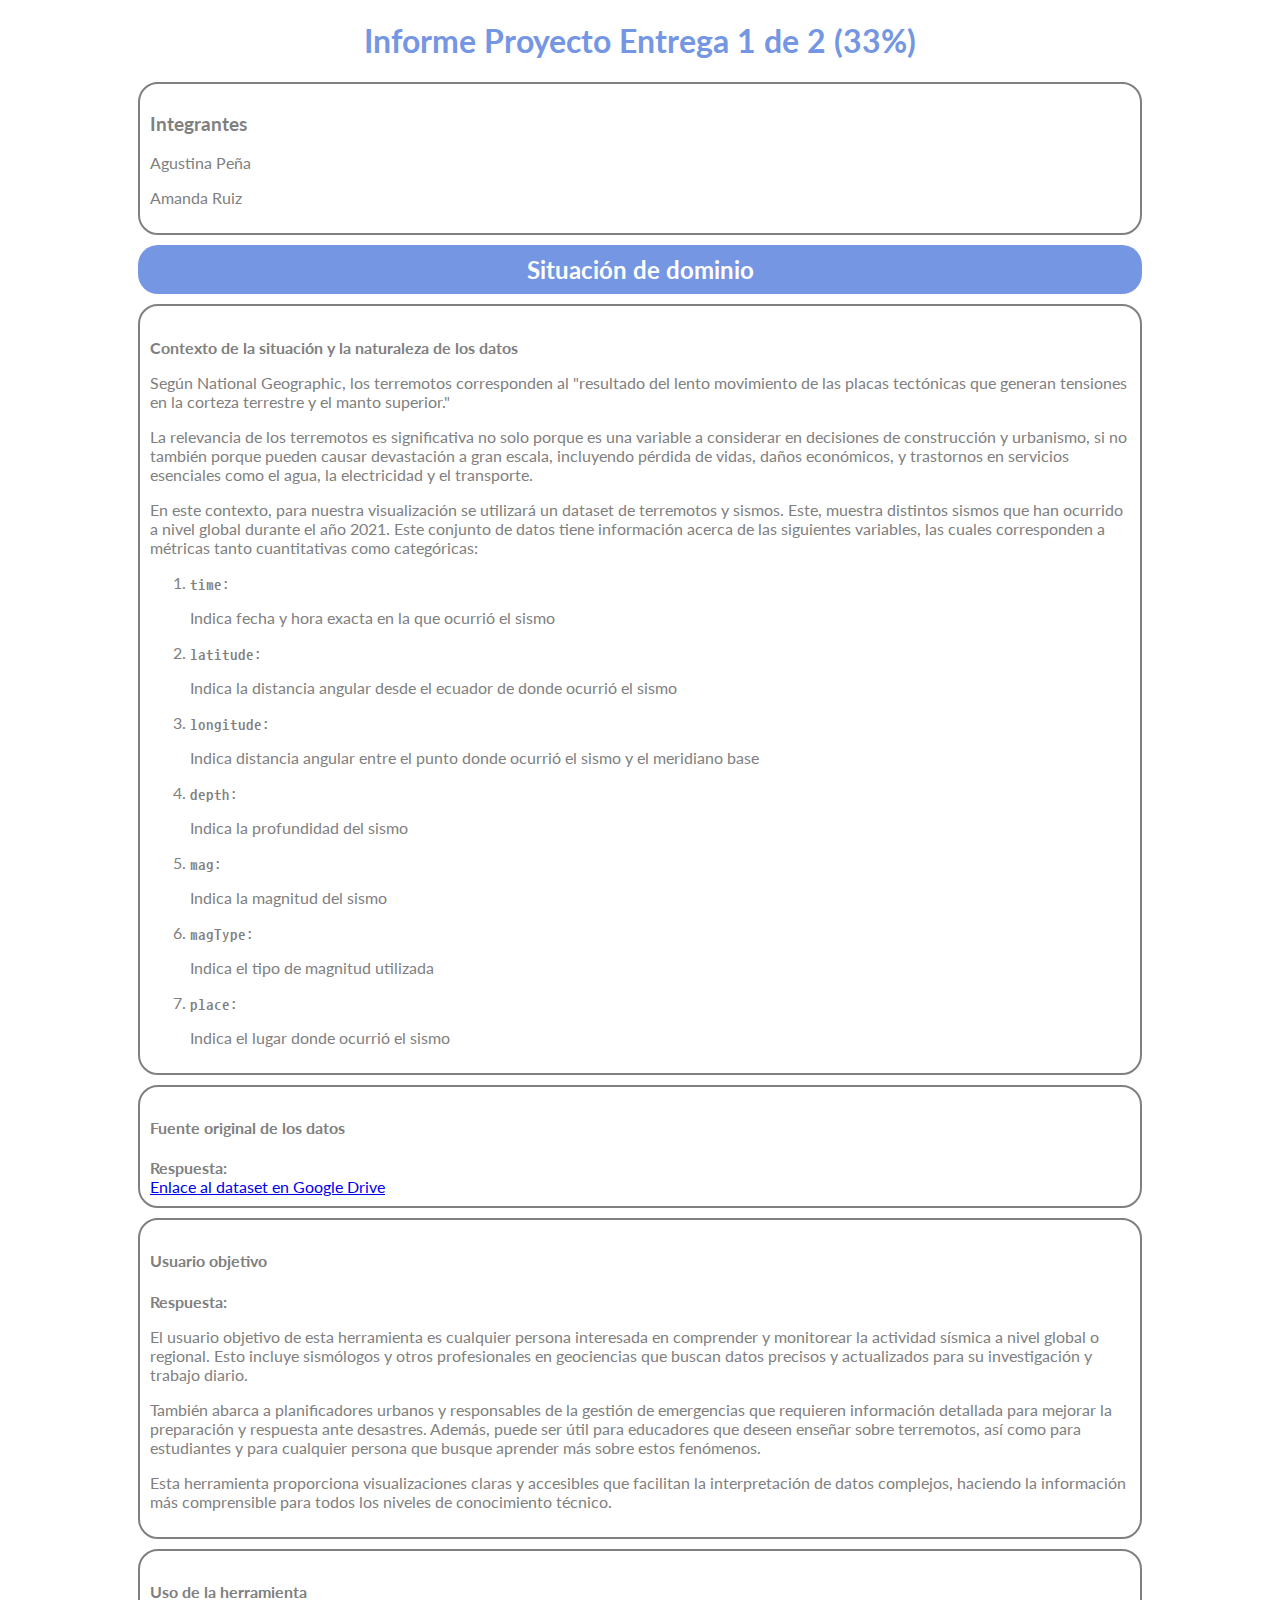
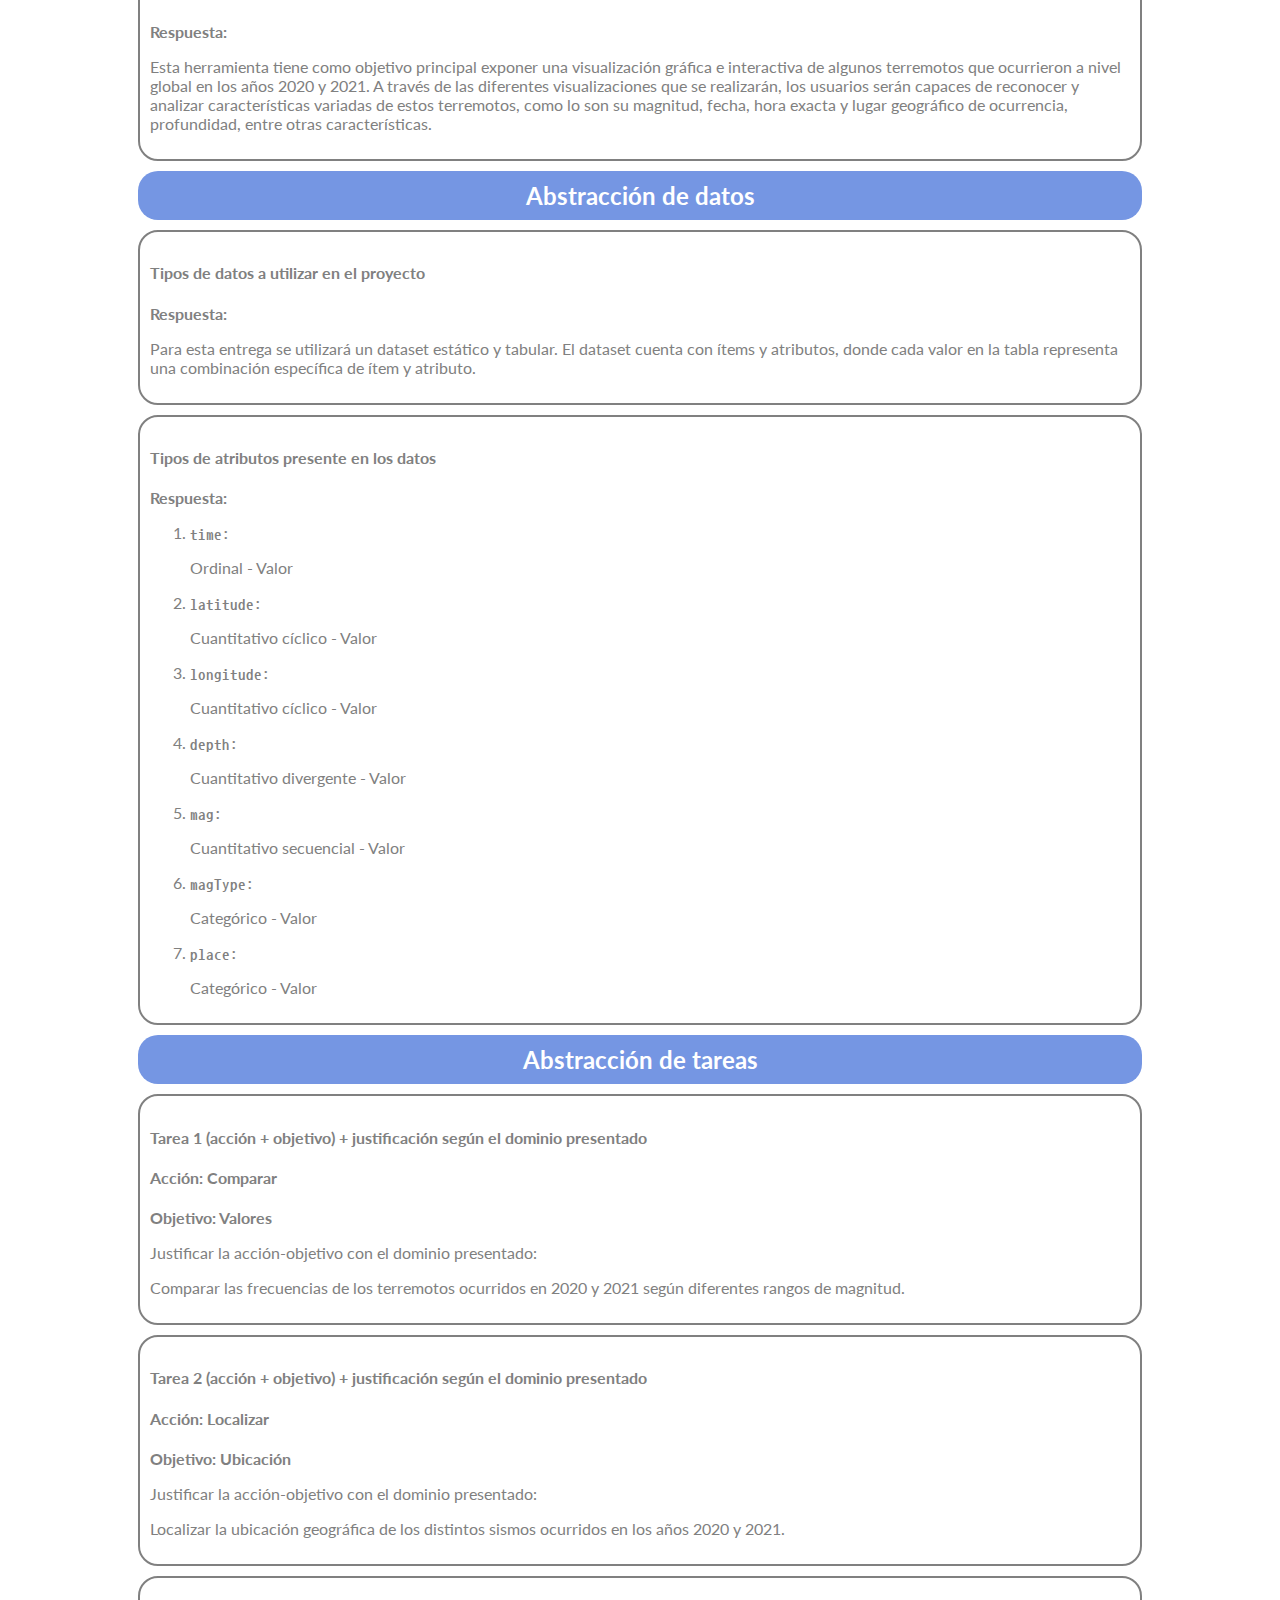
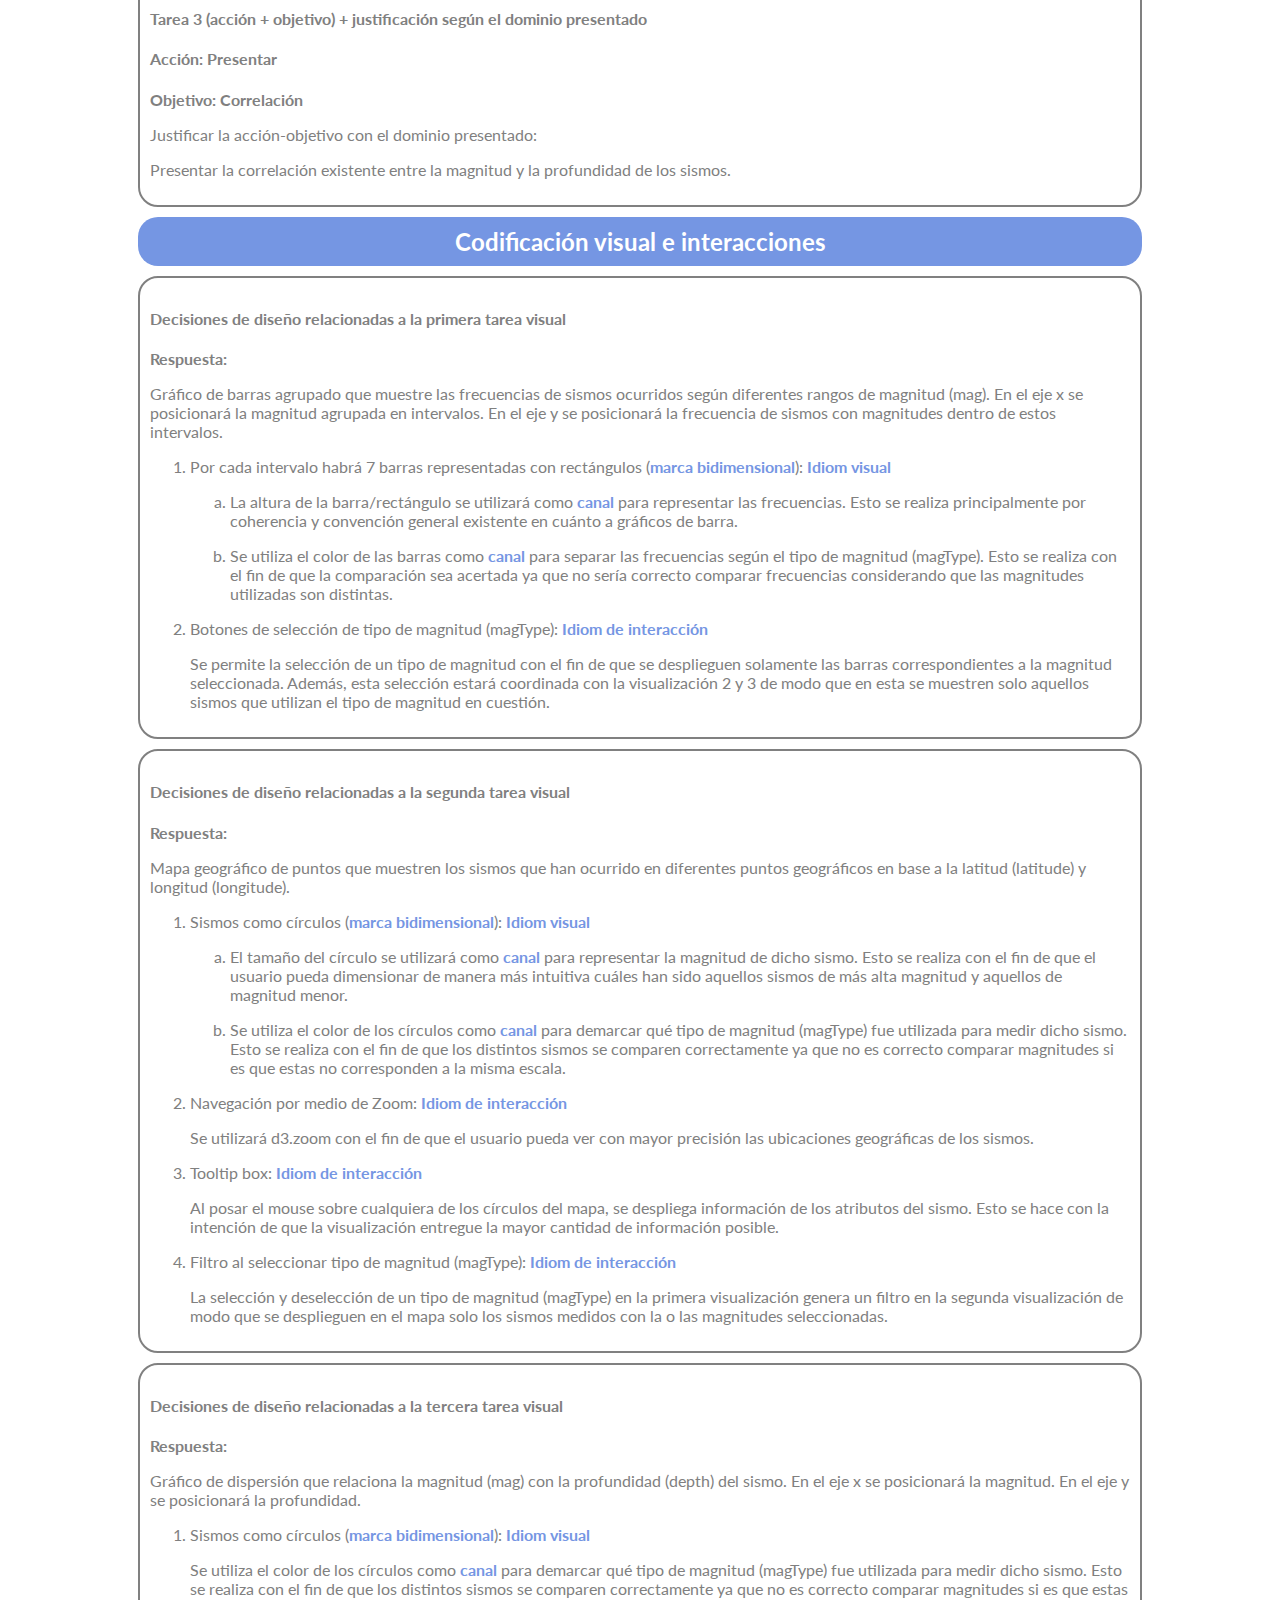
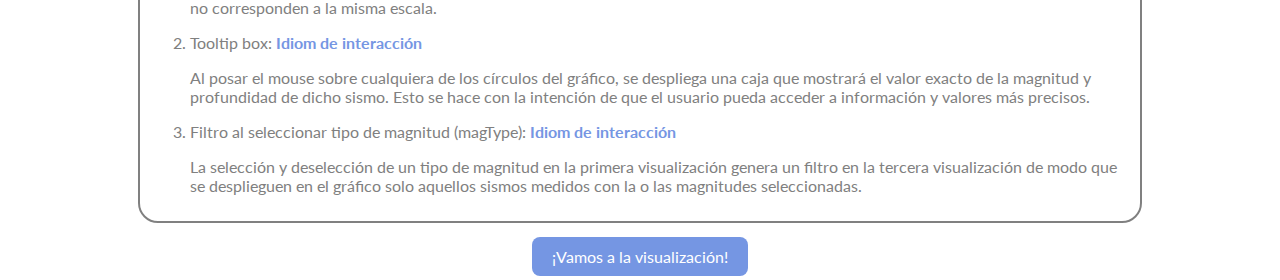
<file: index.html>
<!DOCTYPE html>
<html lang="en">

<head>
    <meta charset="UTF-8">
    <meta http-equiv="X-UA-Compatible" content="IE=edge">
    <meta name="viewport" content="width=device-width, initial-scale=1.0">
    <link rel="stylesheet" href="style.css">
    <link rel="preconnect" href="https://fonts.googleapis.com">
<link rel="preconnect" href="https://fonts.gstatic.com" crossorigin>
<link href="https://fonts.googleapis.com/css2?family=Nanum+Gothic+Coding&family=Source+Code+Pro:ital,wght@0,200..900;1,200..900&display=swap" rel="stylesheet">
    <link href="https://fonts.googleapis.com/css2?family=Lato:wght@400&display=swap" rel="stylesheet">
    <title>Proyecto</title>
</head>

<body>
    <div class="container">
        <h1>Informe Proyecto Entrega 1 de 2 (33%)</h1>

        <div class="response">
            <h3>Integrantes</h2>
                <p>Agustina Peña</p>
                <p>Amanda Ruiz</p>
        </div>

        <div class="case">
            <h2>Situación de dominio</h2>
            <div class="response">
                <h4>Contexto de la situación y la naturaleza de los datos</h4>
                <!-- Puedes agregar los P que sean necesarios -->
                <p>Según National Geographic, los terremotos corresponden al "resultado del lento movimiento de las placas tectónicas que generan tensiones en la corteza terrestre y el manto superior."
                    <p>
                    La relevancia de los terremotos es significativa no solo porque es una variable a considerar en decisiones de construcción y urbanismo, si no también porque pueden causar devastación a gran escala, incluyendo pérdida de vidas, daños económicos, y trastornos en servicios esenciales como el agua, la electricidad y el transporte. </p>
                <p>En este contexto, para nuestra visualización se utilizará un dataset de terremotos y sismos. Este, muestra distintos sismos que han ocurrido a nivel global durante el año 2021. Este conjunto de datos tiene información acerca de las siguientes variables, las cuales corresponden a métricas tanto cuantitativas como categóricas:</p>
                    <ol>
                        <li><strong><span class="cod">time:</span></strong> <p> Indica fecha y hora exacta en la que ocurrió el sismo</li>
                        <li><strong><span class="cod">latitude:</span></strong> <p>Indica la distancia angular desde el ecuador de donde ocurrió el sismo</li>
                        <li><strong><span class="cod">longitude:</span></strong> <p>Indica distancia angular entre el punto donde ocurrió el sismo y el meridiano base</li>
                        <li><strong><span class="cod">depth:</span></strong> <p>Indica la profundidad del sismo</li>
                        <li><strong><span class="cod">mag:</span></strong> <p>Indica la magnitud del sismo</li>
                        <li><strong><span class="cod">magType:</span></strong> <p>Indica el tipo de magnitud utilizada</li>
                        <li><strong><span class="cod">place:</span></strong> <p>Indica el lugar donde ocurrió el sismo</li>
                    </ol>
            </div>
            <div class="response">
                <h4>Fuente original de los datos</h4>
                <h4>Respuesta:</h4>
                <!-- Puedes agregar los P que sean necesarios -->
                <a href="https://drive.google.com/drive/folders/17DfpYgx64sWBJj965HQr0mS7g7zIGL8C" target="_blank">Enlace al dataset en Google Drive</a>

            </div>
            <div class="response">
                <h4>Usuario objetivo</h4>
                <h4>Respuesta:</h4>
                <!-- Puedes agregar los P que sean necesarios -->
                <p>El usuario objetivo de esta herramienta es cualquier persona interesada en comprender y monitorear la actividad sísmica a nivel global o regional. Esto incluye sismólogos y otros profesionales en geociencias que buscan datos precisos y actualizados para su investigación y trabajo diario.</p>
                    También abarca a planificadores urbanos y responsables de la gestión de emergencias que requieren información detallada para mejorar la preparación y respuesta ante desastres. Además, puede ser útil para educadores que deseen enseñar sobre terremotos, así como para estudiantes y para cualquier persona que busque aprender más sobre estos fenómenos. </p>
                    <p>Esta herramienta proporciona visualizaciones claras y accesibles que facilitan la interpretación de datos complejos, haciendo la información más comprensible para todos los niveles de conocimiento técnico.</p>
            </div>
            <div class="response">
                <h4>Uso de la herramienta</h4>
                <h4>Respuesta:</h4>
                <!-- Puedes agregar los P que sean necesarios -->
                <p>Esta herramienta tiene como objetivo principal exponer una visualización gráfica e interactiva de algunos terremotos que ocurrieron a nivel global en los años 2020 y 2021. A través de las diferentes visualizaciones que se realizarán, los usuarios serán capaces de reconocer y analizar características variadas de estos terremotos, como lo son su magnitud, fecha, hora exacta y lugar geográfico de ocurrencia, profundidad, entre otras características.</p>
            </div>

        </div>

        <div class="case">
            <h2>Abstracción de datos</h2>
            <div class="response">
                <h4>Tipos de datos a utilizar en el proyecto</h4>
                <h4>Respuesta:</h4>
                <!-- Puedes agregar los P que sean necesarios -->
                <p>Para esta entrega se utilizará un dataset estático y tabular. El dataset cuenta con ítems  y atributos, donde cada valor en la tabla representa una combinación específica de ítem y atributo.  </p>
            </div>
            <div class="response">
                <h4>Tipos de atributos presente en los datos</h4>
                <h4>Respuesta:</h4>
                <!-- Puedes agregar los P que sean necesarios -->
                <ol>
                    <li><strong><span class="cod">time:</span></strong> <p> Ordinal - Valor</li>
                    <li><strong><span class="cod">latitude:</span></strong> <p>Cuantitativo cíclico - Valor</li>
                    <li><strong><span class="cod">longitude:</span></strong> <p>Cuantitativo cíclico - Valor</li>
                    <li><strong><span class="cod">depth:</span></strong> <p>Cuantitativo divergente - Valor</li>
                    <li><strong><span class="cod">mag:</span></strong> <p>Cuantitativo secuencial - Valor</li>
                    <li><strong><span class="cod">magType:</span></strong> <p>Categórico - Valor</li>
                    <li><strong><span class="cod">place:</span></strong> <p>Categórico - Valor</li>
                </ol>            </div>
        </div>

        <div class="case">
            <h2>Abstracción de tareas</h2>
            <div class="response">
                <h4>Tarea 1 (acción + objetivo) + justificación según el dominio presentado</h4>
                <h4>Acción: Comparar</h4>
                <h4>Objetivo: Valores</h4>
                <!-- Puedes agregar los P que sean necesarios -->
                <p>Justificar la acción-objetivo con el dominio presentado: </p>
                <p>Comparar las frecuencias de los terremotos ocurridos en 2020 y 2021 según diferentes rangos de magnitud.</p>
            </div>
            <div class="response">
                <h4>Tarea 2 (acción + objetivo) + justificación según el dominio presentado</h4>
                <h4>Acción: Localizar</h4>
                <h4>Objetivo: Ubicación</h4>
                <!-- Puedes agregar los P que sean necesarios -->
                <p>Justificar la acción-objetivo con el dominio presentado: </p>
                <p>Localizar la ubicación geográfica de los distintos sismos ocurridos en los años 2020 y 2021.</p>
            </div>
            <div class="response">
                <h4>Tarea 3 (acción + objetivo) + justificación según el dominio presentado</h4>
                <h4>Acción: Presentar</h4>
                <h4>Objetivo: Correlación</h4>
                <!-- Puedes agregar los P que sean necesarios -->
                <p>Justificar la acción-objetivo con el dominio presentado: </p>
                <p>Presentar la correlación existente entre la magnitud y la profundidad de los sismos.</p>
            </div>
        </div>

        <div class="case">
            <h2>Codificación visual e interacciones</h2>
            <div class="response">
                <h4>Decisiones de diseño relacionadas a la primera tarea visual</h4>
                <h4>Respuesta:</h4>
                <p>
                    Gráfico de barras agrupado que muestre las frecuencias de sismos ocurridos según diferentes rangos de magnitud (mag).
                    En el eje x se posicionará la magnitud agrupada en intervalos. En el eje y se posicionará la frecuencia de sismos con magnitudes dentro de estos intervalos.
                </p>
                </p>
                <ol>
                    <li>
                        Por cada intervalo habrá 7 barras representadas con rectángulos (<span class="bold-color">marca bidimensional</span>): <span class="bold-color">Idiom visual</span>
                        <ol type="a" class="indent">
                        </p>
                            <li>
                                La altura de la barra/rectángulo se utilizará como <span class="bold-color">canal</span> para representar las frecuencias. Esto se realiza principalmente por coherencia y convención general existente en cuánto a gráficos de barra.
                            </li>
                        </p>
                            <li>
                                Se utiliza el color de las barras como <span class="bold-color">canal</span> para separar las frecuencias según el tipo de magnitud (magType). Esto se realiza con el fin de que la comparación sea acertada ya que no sería correcto comparar frecuencias considerando que las magnitudes utilizadas son distintas.
                            </li>
                        </ol>
                    </li>
                    <li>
                    </p>
                        Botones de selección de tipo de magnitud (magType): <span class="bold-color">Idiom de interacción</span>
                        <p class="indent">
                            Se permite la selección de un tipo de magnitud con el fin de que se desplieguen solamente las barras correspondientes a la magnitud seleccionada. Además, esta selección estará coordinada con la visualización 2 y 3 de modo que en esta se muestren solo aquellos sismos que utilizan el tipo de magnitud en cuestión.
                        </p>
                    </li>
                </ol>
            </div>
            <div class="response">
                <h4>Decisiones de diseño relacionadas a la segunda tarea visual</h4>
                <h4>Respuesta:</h4>
                <!-- Puedes agregar los P que sean necesarios -->
                <p>
                    Mapa geográfico de puntos que muestren los sismos que han ocurrido en diferentes puntos geográficos en base a la latitud (latitude) y longitud (longitude).
                </p>
                <ol>
                    <li>
                        Sismos como círculos (<span class="bold-color">marca bidimensional</span>): <span class="bold-color">Idiom visual</span>
                        <ol type="a" class="indent">
                        </p>
                            <li>
                                El tamaño del círculo se utilizará como <span class="bold-color">canal</span> para representar la magnitud de dicho sismo. Esto se realiza con el fin de que el usuario pueda dimensionar de manera más intuitiva cuáles han sido aquellos sismos de más alta magnitud y aquellos de magnitud menor.
                            </li>
                        </p>
                            <li>
                                Se utiliza el color de los círculos como <span class="bold-color">canal</span> para demarcar qué tipo de magnitud (magType) fue utilizada para medir dicho sismo. Esto se realiza con el fin de que los distintos sismos se comparen correctamente ya que no es correcto comparar magnitudes si es que estas no corresponden a la misma escala.
                            </li>
                        </p>
                        </ol>
                    </li>
                    <li>
                       Navegación por medio de Zoom: <span class="bold-color">Idiom de interacción</span>
                        <p class="indent">
                            Se utilizará d3.zoom con el fin de que el usuario pueda ver con mayor precisión las ubicaciones geográficas de los sismos.
                        </p>
                    </li>
                    <li>
                        Tooltip box: <span class="bold-color">Idiom de interacción</span>
                        <p class="indent">
                            Al posar el mouse sobre cualquiera de los círculos del mapa, se despliega información de los atributos del sismo. Esto se hace con la intención de que la visualización entregue la mayor cantidad de información posible.
                        </p>
                    </li>
                    <li>
                        Filtro al seleccionar tipo de magnitud (magType): <span class="bold-color">Idiom de interacción</span>
                        <p class="indent">
                            La selección y deselección de un tipo de magnitud (magType) en la primera visualización genera un filtro en la segunda visualización de modo que se desplieguen en el mapa solo los sismos medidos con la o las magnitudes seleccionadas.
                        </p>
                    </li>
                </ol>
            </div>

            <div class="response">
                <h4>Decisiones de diseño relacionadas a la tercera tarea visual</h4>
                <h4>Respuesta:</h4>
                <!-- Puedes agregar los P que sean necesarios -->
                <p>
                    Gráfico de dispersión que relaciona la magnitud (mag) con la profundidad (depth) del sismo.
                    En el eje x se posicionará la magnitud. En el eje y se posicionará la profundidad.
                </p>
                <ol>
                    <li>
                        Sismos como círculos (<span class="bold-color">marca bidimensional</span>): <span class="bold-color">Idiom visual</span>
                        <p class="indent">
                            Se utiliza el color de los círculos como <span class="bold-color">canal</span> para demarcar qué tipo de magnitud (magType) fue utilizada para medir dicho sismo. Esto se realiza con el fin de que los distintos sismos se comparen correctamente ya que no es correcto comparar magnitudes si es que estas no corresponden a la misma escala.
                        </p>
                    </li>
                    <li>
                        Tooltip box: <span class="bold-color">Idiom de interacción</span>
                        <p class="indent">
                            Al posar el mouse sobre cualquiera de los círculos del gráfico, se despliega una caja que mostrará el valor exacto de la magnitud y profundidad de dicho sismo. Esto se hace con la intención de que el usuario pueda acceder a información y valores más precisos.
                        </p>
                    </li>
                    <li>
                        Filtro al seleccionar tipo de magnitud (magType): <span class="bold-color">Idiom de interacción</span>
                        <p class="indent">
                            La selección y deselección de un tipo de magnitud en la primera visualización genera un filtro en la tercera visualización de modo que se desplieguen en el gráfico solo aquellos sismos medidos con la o las magnitudes seleccionadas.
                        </p>
                    </li>
                </ol>
            </div>
            <div class="button-container">
                <button class="button" onclick="window.location.href='vis.html'">¡Vamos a la visualización!</button>
            </div>
        </div>

</body>

</html>
</file>
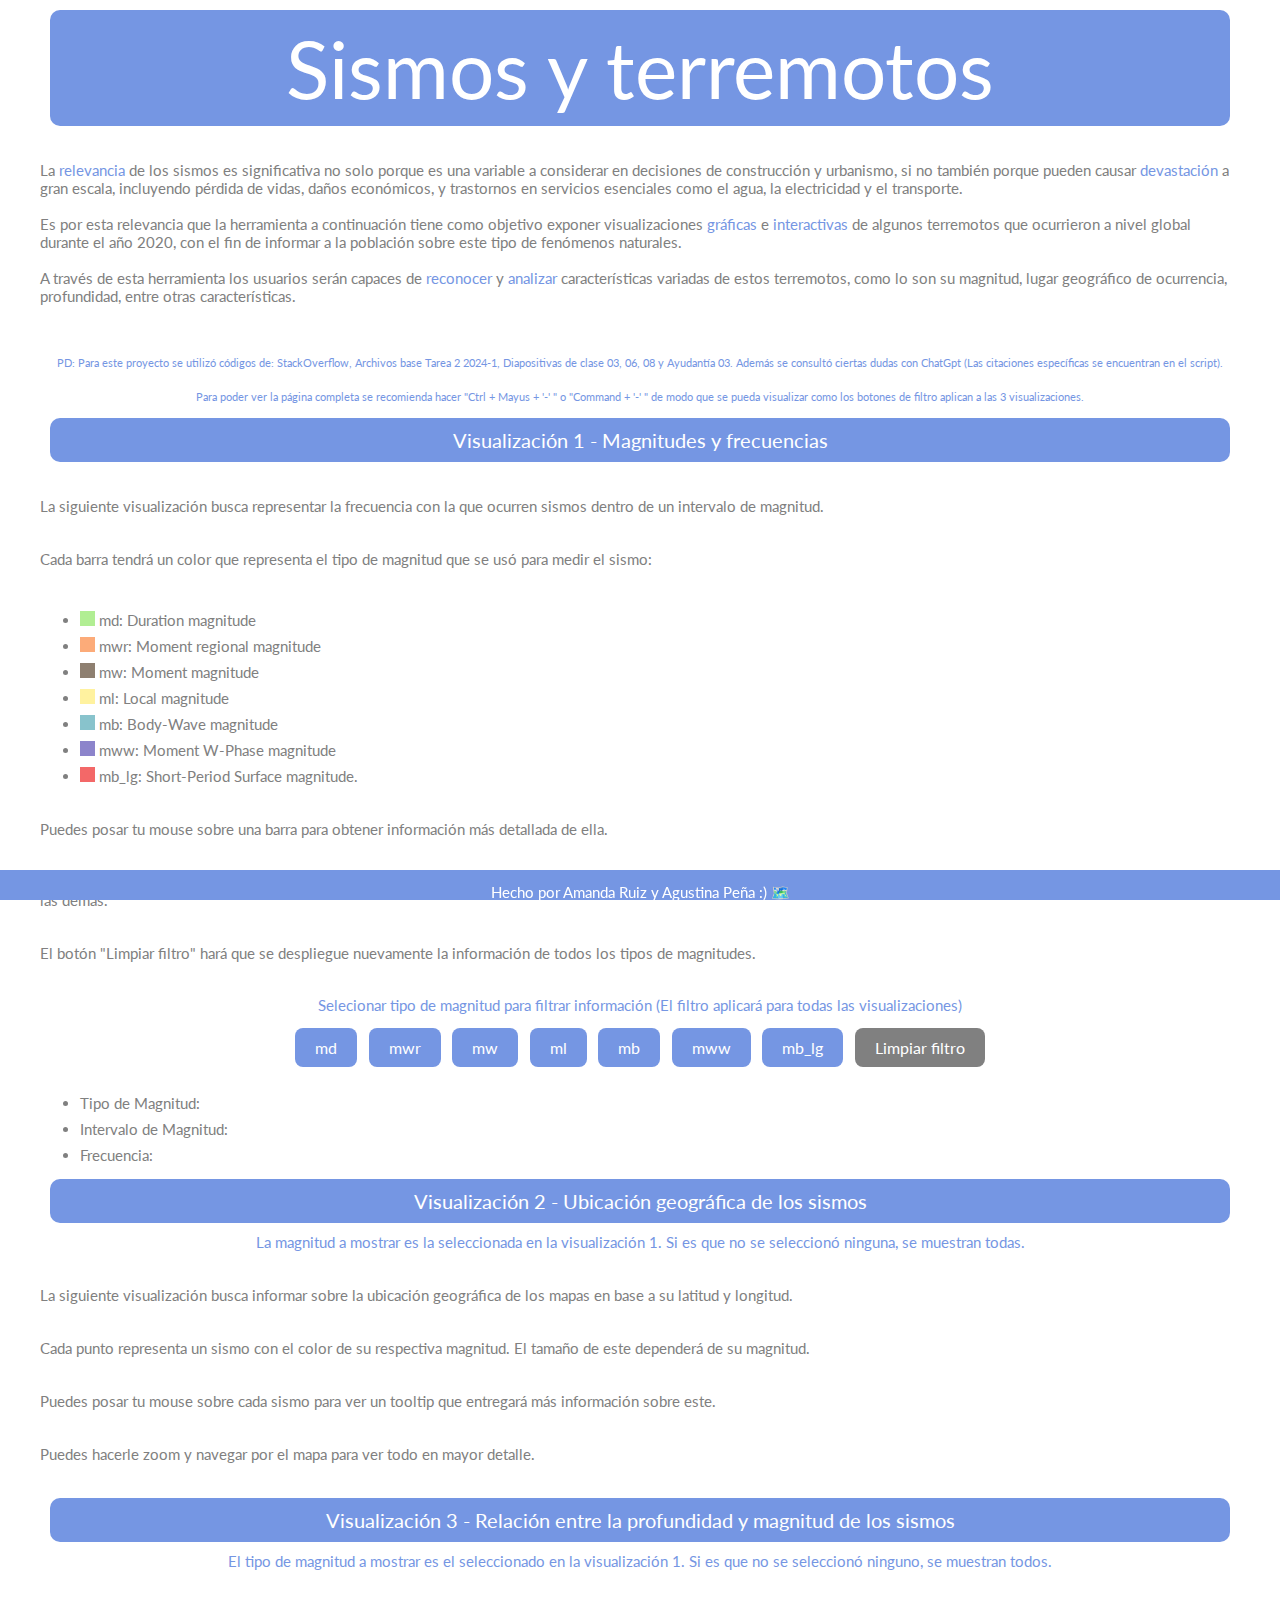
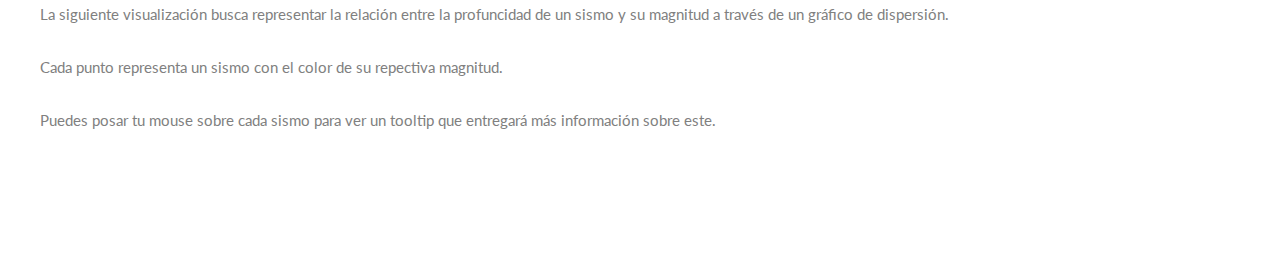
<file: vis.html>
<!DOCTYPE html>
<html lang="en">
 <!-- TODA LA ESTRUCTURACION HTML DE LA PAGINA SE BASÓ EN LOS ARCHIVOS BASE DADOS EN LA TAREA 2 -->
<head>
    <meta charset="UTF-8">
    <meta http-equiv="X-UA-Compatible" content="IE=edge">
    <meta name="viewport" content="width=device-width, initial-scale=1.0">
    <link rel="stylesheet" href="estilos.css">
    <link rel="preconnect" href="https://fonts.gstatic.com" crossorigin>
    <link href="https://fonts.googleapis.com/css2?family=Lato:wght@400&display=swap" rel="stylesheet">
    <script src="https://d3js.org/d3.v7.js"></script>
    <script src="https://d3js.org/topojson.v1.min.js"></script>
    <title>Visualización</title>
</head>

<body>
    <div class="container">
        <div class="case">
            <h1 class="titulo-principal">Sismos y terremotos</h1>
        <div>
        <h6>La <span class="highlight">relevancia</span> de los sismos es significativa no solo porque es una variable a considerar en decisiones de construcción y urbanismo, si no también porque pueden causar <span class="highlight">devastación</span> a gran escala, incluyendo pérdida de vidas, daños económicos, y trastornos en servicios esenciales como el agua, la electricidad y el transporte.<br>
        <br>
        Es por esta relevancia que la herramienta a continuación tiene como objetivo exponer visualizaciones <span class="highlight">gráficas</span> e <span class="highlight">interactivas</span> de algunos terremotos que ocurrieron a nivel global durante el año 2020, con el fin de informar a la población sobre este tipo de fenómenos naturales.<br>
        <br>
        A través de esta herramienta los usuarios serán capaces de <span class="highlight">reconocer</span> y <span class="highlight">analizar</span>  características variadas de estos terremotos, como lo son su magnitud, lugar geográfico de ocurrencia, profundidad, entre otras características.</h6>
        <h7>PD: Para este proyecto se utilizó  códigos de: StackOverflow, Archivos base Tarea 2 2024-1, Diapositivas de clase 03, 06, 08 y Ayudantía 03. Además se consultó ciertas dudas con ChatGpt
        (Las citaciones específicas se encuentran en el script).</h7>

        <br>
        <h7>Para poder ver la página completa se recomienda hacer "Ctrl + Mayus + '-' " o "Command + '-' " de modo que se pueda visualizar como los botones de filtro aplican a las 3 visualizaciones.</h7>


        <div class="case">
            <h2>Visualización 1 -  Magnitudes y frecuencias</h2>
        <div>
        <h6>La siguiente visualización busca representar la frecuencia con la que ocurren sismos dentro de un intervalo de magnitud.
        </h6>
        <h6 class="subtitulo">Cada barra tendrá un color que representa el tipo de magnitud que se usó para medir el sismo:</h6>

        <ul class="legend textStart">

            <li>
                <span id="legendmd"></span> md: Duration magnitude
            </li>
            <li>
                <span id="legendmwr"></span> mwr: Moment regional magnitude
            </li>
            <li>
                <span id="legendmw"></span> mw: Moment magnitude
            </li>
            <li>
                <span id="legendml"></span> ml: Local magnitude
            </li>
            <li>
                <span id="legendmb"></span> mb: Body-Wave magnitude
            </li>
            <li>
                <span id="legendmww"></span> mww: Moment W-Phase magnitude
            </li>
            <li>
                <span id="legendmb_lg"></span> mb_lg: Short-Period Surface magnitude.
            </li>

        </ul>
       <h6>Puedes posar tu mouse sobre una barra para obtener información más detallada de ella.</h6>
       <h6>Puedes hacer click en los botones para elegir un tipo de magnitud y hacer que se despliegue solo la inofrmación del tipo de magnitud seleccionada tanto en esta visualización como en las demás.</h6>
       <h6>El botón "Limpiar filtro" hará que se despliegue nuevamente la información de todos los tipos de magnitudes.</h6>

       <div>
        <h5>Selecionar tipo de magnitud para filtrar información (El filtro aplicará para todas las visualizaciones)</h5>
        <button id="btn1">md</button>
        <button id="btn2">mwr</button>
        <button id="btn3">mw</button>
        <button id="btn4">ml</button>
        <button id="btn5">mb</button>
        <button id="btn6">mww</button>
        <button id="btn7">mb_lg</button>
        <button id="btn8">Limpiar filtro</button> 
    </div>
        <div id="vis-1">
        </div>
        <div class="textStart">
            <ul>
                <li>Tipo de Magnitud: <span id="detailMag"></span></li>
                <li>Intervalo de Magnitud: <span id="detailIntervalo"></span></li>
                <li>Frecuencia: <span id="detailFrecuencia"></span></li>
            </ul>

        </div>

        <h2>Visualización 2 - Ubicación geográfica de los sismos</h2>
        <div>
            <h5>La magnitud a mostrar es la seleccionada en la visualización 1. Si es que no se seleccionó ninguna, se muestran todas.</h5>
        </div>
        <h6>La siguiente visualización busca informar sobre la ubicación geográfica de los mapas en base a su latitud y longitud.</h6>

        <h6>Cada punto representa un sismo con el color de su respectiva magnitud. El tamaño de este dependerá de su magnitud.</h6>
        <h6>Puedes posar tu mouse sobre cada sismo para ver un tooltip que entregará más información sobre este.</h6>
        <h6>Puedes hacerle zoom y navegar por el mapa para ver todo en mayor detalle. </h6>

        <div id="vis-2">
            <!-- <h4 id="selected"></h4> -->
        </div>
        <h2>Visualización 3 - Relación entre la profundidad y magnitud de los sismos</h2>
        <div>
            <h5>El tipo de magnitud a mostrar es el seleccionado en la visualización 1. Si es que no se seleccionó ninguno, se muestran todos.</h5>
        </div>
        <h6>La siguiente visualización busca representar la relación entre la profuncidad de un sismo y su magnitud a través de un gráfico de dispersión.</h6>

        <h6>Cada punto representa un sismo con el color de su repectiva magnitud.</h6>
        <h6>Puedes posar tu mouse sobre cada sismo para ver un tooltip que entregará más información sobre este.</h6>

        <div id="vis-3">
            <!-- <h4 id="selected"></h4> -->
        </div>
    </div>

    <script src="main.js"></script>
    <br>       
    <br>
    <br>

</body>

<footer>
    <h4 id ="nombres">Hecho por Amanda Ruiz y Agustina Peña :) 🗺️ </h4>
</footer>


</html>
</file>
<file: style.css>
body {
    margin: 0 auto;
    /* Puedes cambiar el color de fondo (background-color) si lo deseas */
    background-color: rgb(255, 255, 255);
    max-width: 80%;
    min-width: 500px;
    text-align: center;
}

h1{
    font-family: "Lato";
    color: #7596e3;

}

.h2{
    font-family: "Lato";
    text-align: start;
    color:  rgb(131, 112, 102);
    border: solid gray 2px;
    padding: 10px;
    margin: 10px;
}

.h4{
    font-family: "Lato";
    text-align: start;
    color: gray;
    border: solid gray 2px;
    padding: 10px;
    margin: 10px;
}

.case h2 {
    /* Puedes cambiar el color de fondo (background-color) si lo deseas */
    background-color: #7596e3;
    color:  white;
    padding: 10px;
    margin: 10px;
    border-radius: 20px;
    font-family: "Lato";

    
}

.case h4 {
    /* Puedes cambiar el color de fondo (background-color) si lo deseas */
    border-radius: 20px;


    
}

.response {
    font-family: "Lato";
    text-align: start;
    color: gray;

    border: solid gray 2px;
    padding: 10px;
    margin: 10px;
    border-radius: 20px;

}

.response h5 {
    margin: 0px;
    color: rgb(131, 112, 102);
}

.response h4 {
    margin-bottom: 0px;
}

.img {
    max-width: 800px;
    display: inline-flex;
    justify-content: center;
    margin: 10px;

}

img{
    width: 100%;
    height: auto;
}

.hint{
    opacity: 0.7;
    background-color: rgb(242, 241, 188);
    color: rgb(28, 41, 146);
    border: 1px solid;
    padding: 5px;
    font-weight: bolder;
}

.bold-color {
    color: #7596e3;
    font-weight: bold;
}

.cod {
    font-family: "Nanum Gothic Coding", monospace;
    font-style: normal;
    font-weight:bolder;
    font-size: 15px; /* Puedes ajustar el tamaño de fuente aquí */
  }

  /* Obtenido de StackOverflow */
button {
    background-color: #7596e3;
    color: #ffffff;
    border: none;
    padding: 10px 20px;
    text-align: center;
    font-family: "Lato";

    text-decoration: none;
    display: inline-block;
    font-size: 16px;
    margin: 4px 2px;
    cursor: pointer;
    border-radius: 8px;
    transition: background-color 0.3s;
}
button:hover {
    background-color: #bdd1ff; /* Un tono de verde más oscuro */
}
</file>
<file: estilos.css>
body {
    margin: 0 auto;
    /* Puedes cambiar el color de fondo (background-color) si lo deseas */
    background-color: #ffffff;
    max-width: 1200px;
    min-width: 500px;
    text-align: center;
    display: flex;
    justify-content: center;  
    color:  #ffffff;
    font-weight: 400;
    font-style: normal;
    text-align: center;
    font-size: 30px;}


.highlight {
    color:  #7596e3;
}


p{
    font-family: 'Lato', sans-serif;
    font-style: normal;
    color: #ffff;
    font-size: 10px;
    margin-top: 10px;
    margin-bottom: 15px;
}
    
.case h1 {
    /* Puedes cambiar el color de fondo (background-color) si lo deseas */
    background-color: #7596e3;
    color:  white;
    padding: 10px;
    margin: 10px;
    border-radius: 10px;
    font-family: "Lato";
}
.case h2 {
    /* Puedes cambiar el color de fondo (background-color) si lo deseas */
    background-color: #7596e3;
    color:  white;
    padding: 10px;
    margin: 10px;
    border-radius: 10px;
    font-family: "Lato";
}
h1{
    font-family: 'Lato', sans-serif;

    font-weight: 400;
    font-style: normal;
    color:#ffff;
    text-align: center;
    font-size: 80px;
}

h4{
    font-family: 'Lato', sans-serif;

    font-weight: 400;
    font-style: normal;
    color:#ffff;
    text-align: center;
    font-size: 15px;
}

h6{
    font-family: 'Lato', sans-serif;

    font-weight: 400;
    font-style: normal;
    color: gray;
    text-align: left;
    font-size: 15px;
}

h7{
    font-family: 'Lato', sans-serif;

    font-weight: 400;
    font-style: normal;
    color: #7596e3;
    text-align: left;
    font-size: 11px;
}

h2{
    font-family: 'Lato', sans-serif;

    font-weight: 400;
    font-style: normal;
    color: #323550;
    text-align: center;
    font-size: 20px;
}

p{
    font-family: 'Lato', sans-serif;

    font-weight: 400;
    font-style: normal;
    color: #323550;
    text-align: center;
    font-size: 12px;
    margin-bottom: 10%;
}

h5 {
    font-family: 'Lato', sans-serif;

    font-weight: 400;
    font-style: normal;
    color:  #7596e3;
    font-size: 15px;
    margin-top: 10px;
    margin-bottom: 10px;
}

svg {
    border: solid 4px #7596e3;
}

.divLine {
    margin-top: 30px;
    height: 3px;
    width: 100%;
    background-color: rgb(126, 138, 138);
}

.textStart {
    font-family: 'Lato', sans-serif;
    font-weight: 400;
    font-style: normal;
    color: gray;
    font-size: 15px;
    text-align: start;
}

.textStart li {
    font-family: 'Lato', sans-serif;
    font-weight: 400;
    font-style: normal;
    color: gray;
    font-size: 15px;
    padding-top: 8px;
}

.sound {
    text-align: center;
    font-family: "Pangolin", cursive;
    font-size: 17px;
    border-radius: 20px;
    background-color: #323550;
    color: #ffac8c;
    border: 2px solid #323550;
    width: 200px;
    height: 50px;

}
.textStart.legend span {
    width: 15px;
    height: 15px;
    background-color:gray;
    display: inline-block;
}


#legendmd{
    width: 15px;
    height: 15px;
    background-color: rgb(177, 238, 147);
    display: inline-block;
}

#legendmb_lg{
    width: 15px;
    height: 15px;
    background-color: rgb(243, 104, 104);
    display: inline-block;
}

#legendml{
    width: 15px;
    height: 15px;
    background-color: rgb(255, 242, 159);
    display: inline-block;
}

#legendmwr{
    width: 15px;
    height: 15px;
    background-color: rgb(252, 171, 121);
    display: inline-block;
}

#legendmw{
    width: 15px;
    height: 15px;
    background-color: rgb(142, 127, 112);
    display: inline-block;
}


#legendmww{
    width: 15px;
    height: 15px;
    background-color: rgb(140, 132, 203);
    display: inline-block;
}

#legendmb{
    width: 15px;
    height: 15px;
    background-color: rgb(136, 195, 204);
    display: inline-block;
}

hr {
    border-color: #323550; /* Esto cambia el color de la línea a azul */
    border-width: 2px; /* Puedes ajustar el grosor de la línea aquí */
    border-style: solid; /* Esto asegura que la línea sea sólida */
}

/* Obtenido de StackOverflow */
button {
    background-color: #7596e3;
    color: #ffff;
    border: none;
    padding: 10px 20px;
    text-align: center;
    text-decoration: none;
    display: inline-block;
    font-size: 16px;
    font-family: 'Lato', sans-serif;
    margin: 4px 2px;
    cursor: pointer;
    border-radius: 8px;
    transition: background-color 0.3s;
}

/* Estilos para el botón "Limpiar filtro" */
#btn8 {
    background-color: gray;
    color: ffff;
    border: none;
    font-family: 'Lato', sans-serif;
    border-radius: 8px;
    cursor: pointer;
}

/* Estilos para el botón "Limpiar filtro" cuando se hace hover */
#btn8:hover {
    background-color: rgb(180, 179, 179); /* Un tono de verde más oscuro */
}

button:hover {
    background-color: #bdd1ff; /* Un tono de verde más oscuro */
}

.tooltip {
    text-align: left;
    font-family: 'Lato', sans-serif;
    font-size: 14px;
    color: #131313;
    position: absolute;
    background-color: rgba(161, 193, 249, 0.945);
    border: 1px solid rgba(161, 193, 249, 0.945);
    padding: 10px;
    border-radius: 15px;
    display: none;
    pointer-events: none;
}
.legend {
    margin-top: 0; /* Elimina el margen superior de la lista */
}

footer {
    width: 100%;
    text-align: center;
    position: fixed;
    bottom: 0;
    left: 0;
    margin: 0;
    padding: 0;
    background-color: #7596e3;
    color: white;
    height: 30px;
    font-size: 15px;
    line-height: 4px; 

}

.tooltip {
    position: absolute;
    text-align: center;
    width: 100px;
    height: auto;
    padding: 5px;
    font: 12px sans-serif;
    background: lightsteelblue;
    border: 0px;
    border-radius: 8px;
    pointer-events: none;
}

.tooltip {
    position: absolute;
    font-family: 'Lato', sans-serif;
    display: none;
    padding: 12px; /* Aumentar el padding para más espacio interior */

    background-color: #7596e3; /* Color de fondo */
    color: #fff;
    padding: 8px;
    border-radius: 4px;
    font-size: 9px;
    max-width: 300px; /* Ancho máximo del tooltip */

    pointer-events: none;
}
</file>
